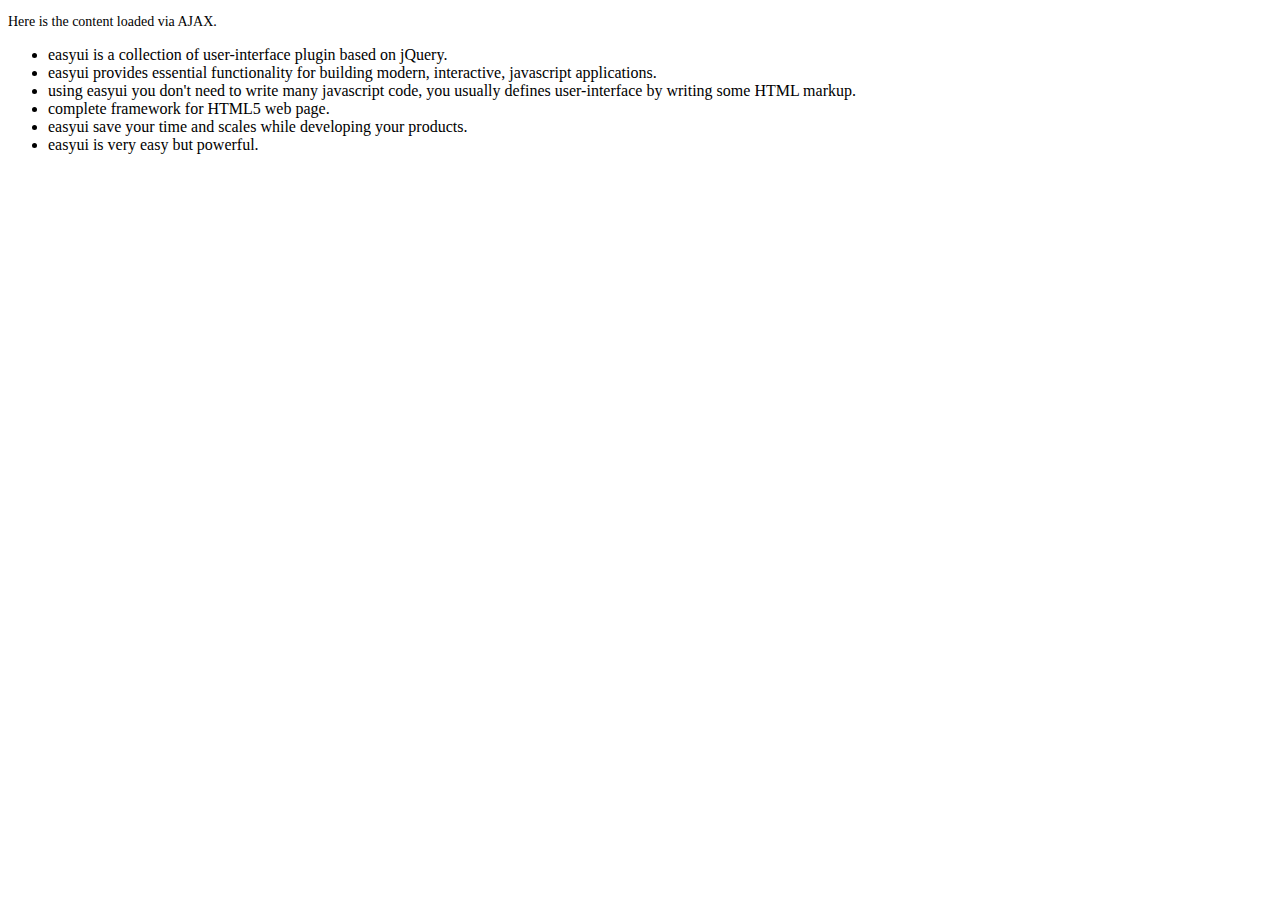
<file: hc0407crm/target/hc0407crm/jquery-easyui-1.5.3/demo-mobile/accordion/_content.html>
<!DOCTYPE html>
<html>
<head>
	<meta charset="UTF-8">
	<title>AJAX Content</title>
</head>
<body>
	<p style="font-size:14px">Here is the content loaded via AJAX.</p>
	<ul>
		<li>easyui is a collection of user-interface plugin based on jQuery.</li>
		<li>easyui provides essential functionality for building modern, interactive, javascript applications.</li>
		<li>using easyui you don't need to write many javascript code, you usually defines user-interface by writing some HTML markup.</li>
		<li>complete framework for HTML5 web page.</li>
		<li>easyui save your time and scales while developing your products.</li>
		<li>easyui is very easy but powerful.</li>
	</ul>
</body>
</html>
</file>
